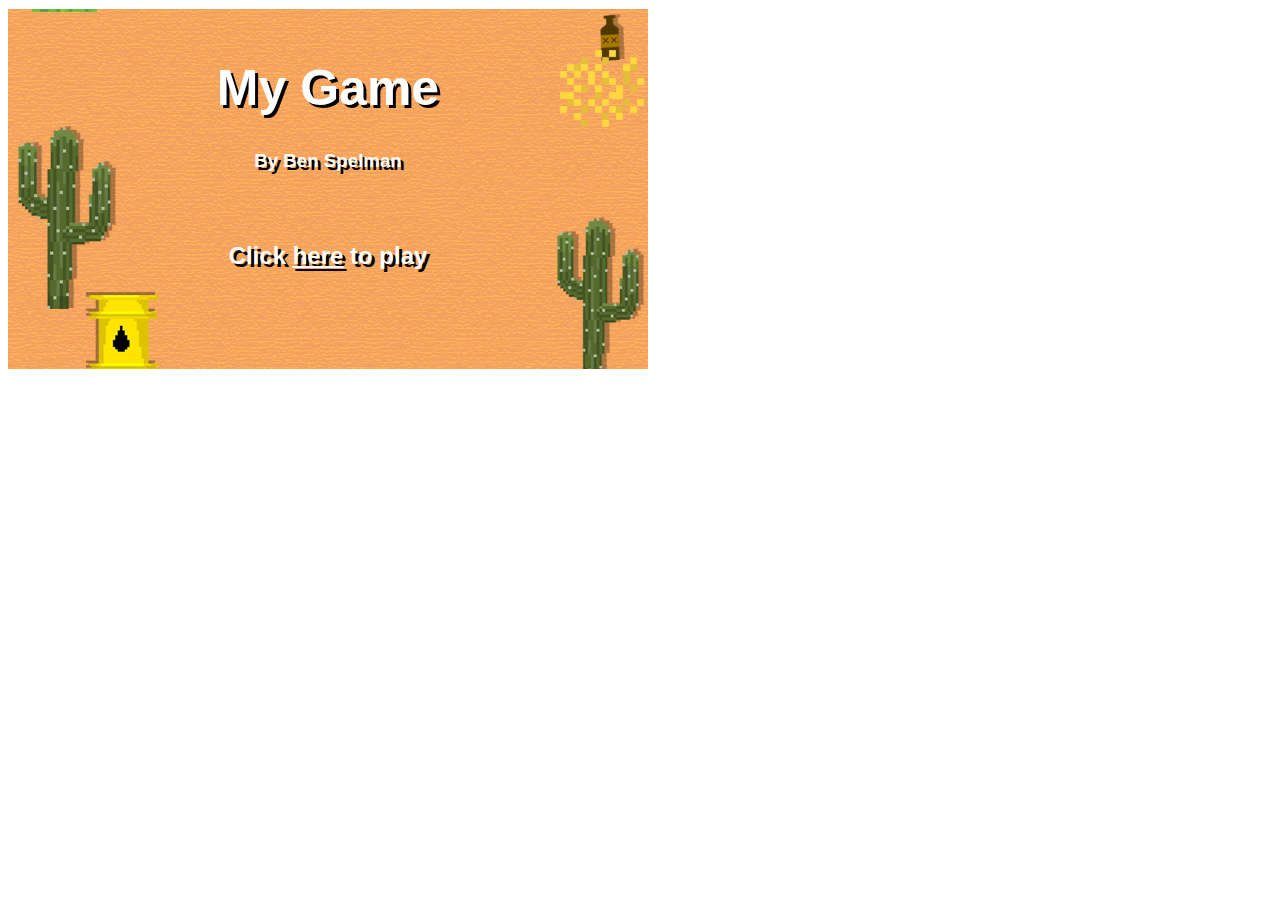
<file: index.html>
<!DOCTYPE html>
<html>

<head>
    <title>My Game</title>
    <link rel="stylesheet" href="style.css">
</head>

<body>


    <div>
        <h1>My Game</h1>
        <h3>By Ben Spelman</h3>
        <h2>Click <u><a href="game.html">here</a></u> to play</h2>
    </div>

</body>

</html>
</file>
<file: style.css>
div {
    width: 640px;
    height: 360px;
    background-image: url(assets/start.jpg);
    text-align: center;
    margin-top: -25px;
}

body {
    font-family: Arial;
    color: white;
    text-shadow: 3px 3px #000000;
}

h1 {
    padding-top: 50px;
    font-size: 50px;
}

h2 {
    margin-top: 70px;
}

a {
    color: white;
}

a:hover {
    color: yellow;
}
</file>
